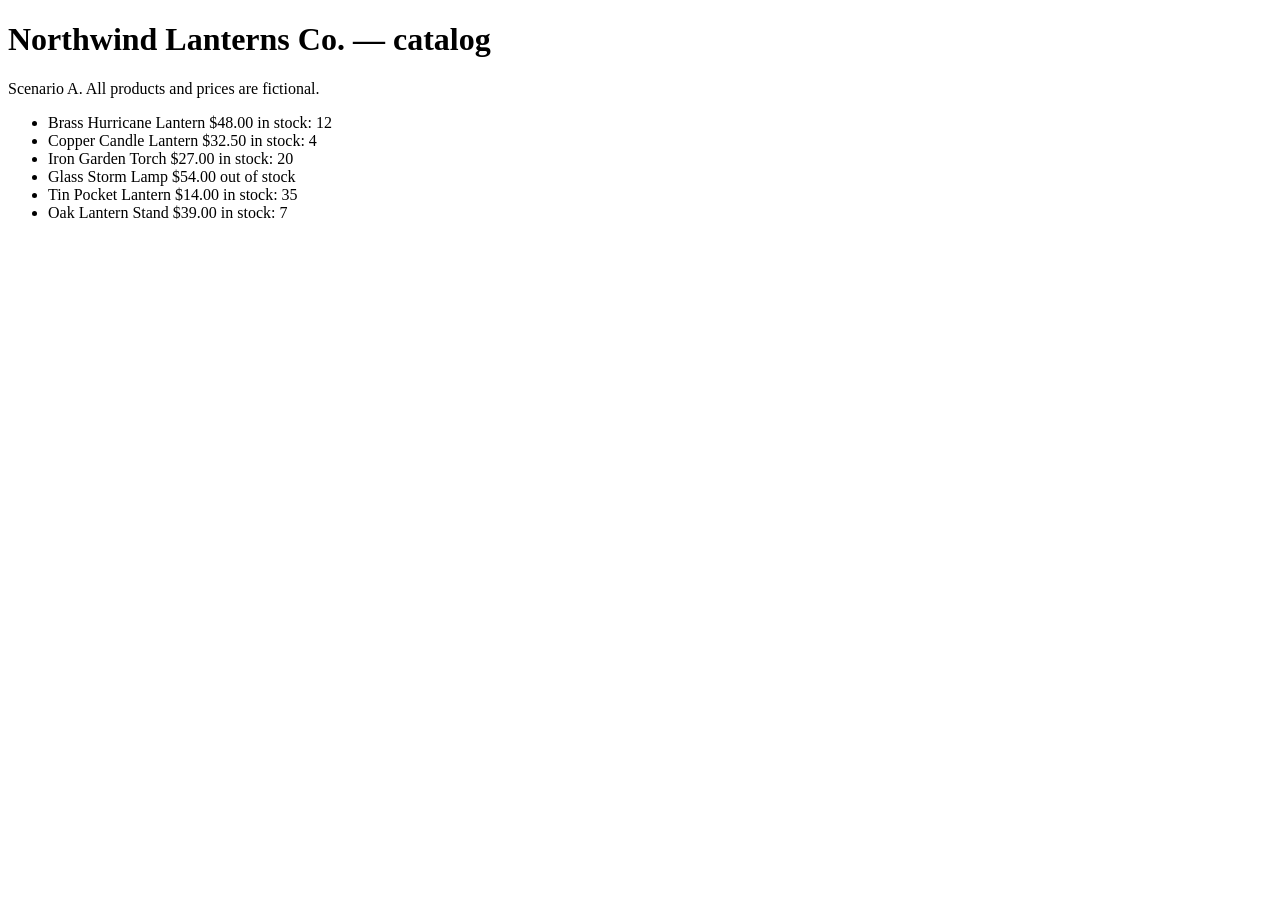
<file: examples/price-watch/site/index.html>
<!doctype html>
<html lang="en">
<head><meta charset="utf-8"><title>Northwind Lanterns Co. — catalog</title></head>
<body>
  <h1>Northwind Lanterns Co. — catalog</h1>
  <p>Scenario A. All products and prices are fictional.</p>
  <ul id="catalog">
      <li class="product" data-sku="lantern-brass"><span class="name">Brass Hurricane Lantern</span> <span class="price">$48.00</span> <span class="stock">in stock: 12</span></li>
      <li class="product" data-sku="lantern-copper"><span class="name">Copper Candle Lantern</span> <span class="price">$32.50</span> <span class="stock">in stock: 4</span></li>
      <li class="product" data-sku="torch-iron"><span class="name">Iron Garden Torch</span> <span class="price">$27.00</span> <span class="stock">in stock: 20</span></li>
      <li class="product" data-sku="lamp-storm"><span class="name">Glass Storm Lamp</span> <span class="price">$54.00</span> <span class="stock">out of stock</span></li>
      <li class="product" data-sku="lantern-tin"><span class="name">Tin Pocket Lantern</span> <span class="price">$14.00</span> <span class="stock">in stock: 35</span></li>
      <li class="product" data-sku="stand-oak"><span class="name">Oak Lantern Stand</span> <span class="price">$39.00</span> <span class="stock">in stock: 7</span></li>
  </ul>
</body>
</html>
</file>
